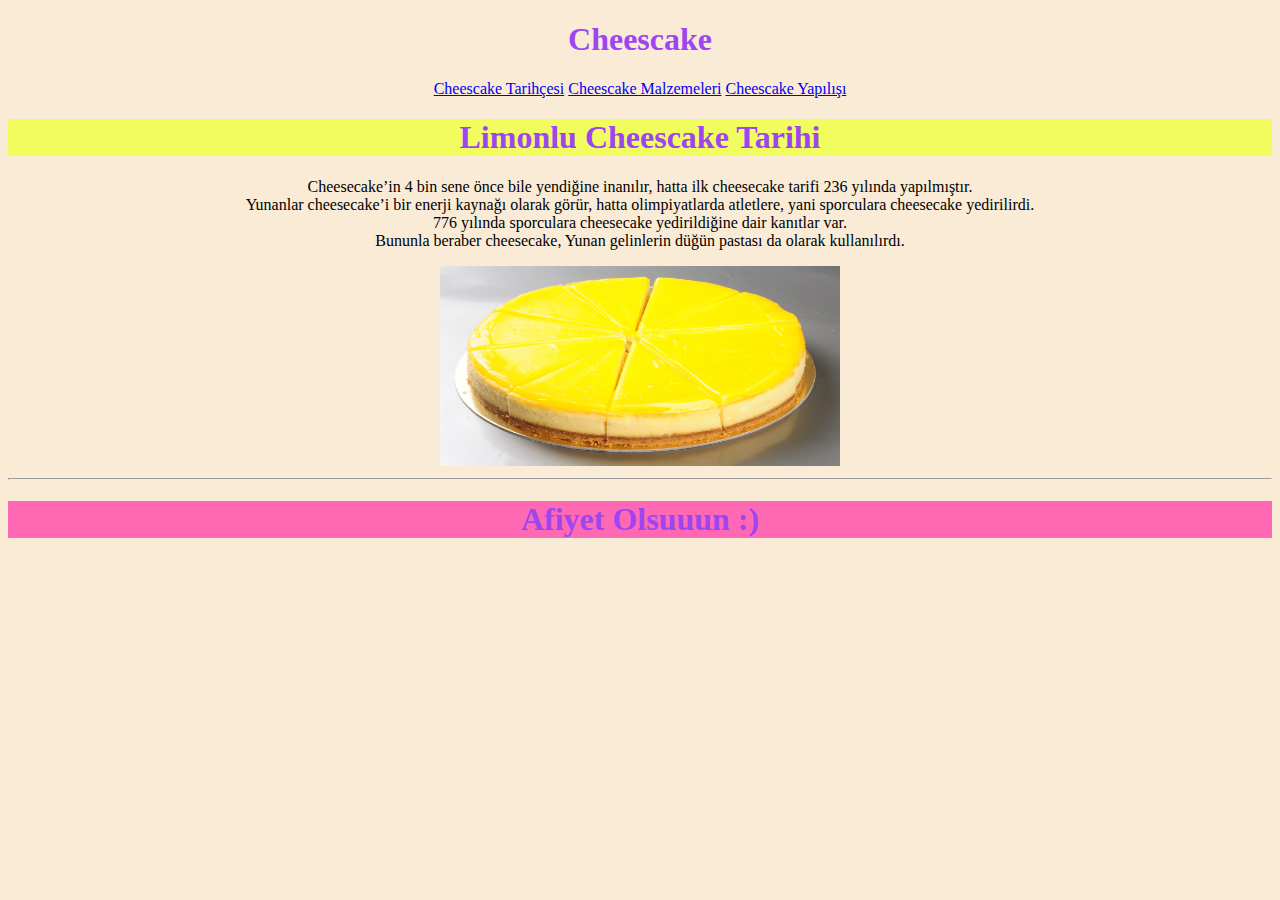
<file: csscalismasi/index.html>
<!DOCTYPE html>
<html lang="tr">
<head>
    <meta charset="UTF-8">
    <meta http-equiv="X-UA-Compatible" content="IE=edge">
    <meta name="viewport" content="width=device-width, initial-scale=1.0">
    <title>Css Çalışması | Cheescake </title>
    <link rel="stylesheet" href="cheescake.css" />
</head>
<body>

    <h1>Cheescake</h1>
    <a href="index.html">Cheescake Tarihçesi</a>
    <a href="malzemeler.html">Cheescake Malzemeleri</a>
    <a href="yapılıs.html">Cheescake Yapılışı</a>
    <h1 style="background-color: rgb(241, 252, 95);"> Limonlu Cheescake Tarihi</h1>

    <p> Cheesecake’in 4 bin sene önce bile yendiğine inanılır, hatta ilk cheesecake tarifi 236 yılında yapılmıştır. <br> 
        Yunanlar cheesecake’i bir enerji kaynağı olarak görür, hatta olimpiyatlarda atletlere, yani sporculara cheesecake yedirilirdi.<br>
        776 yılında sporculara cheesecake yedirildiğine dair kanıtlar var. <br>
        Bununla beraber cheesecake, Yunan gelinlerin düğün pastası da olarak kullanılırdı. </p>

        <img src="ch..jpg" width="400" height="200">

        <hr>

        <footer>
        <h1 style="background-color: hotpink;" style="text-align: center;" >Afiyet Olsuuun :)</h1>
        </footer>
    
    
</body>
</html>
</file>
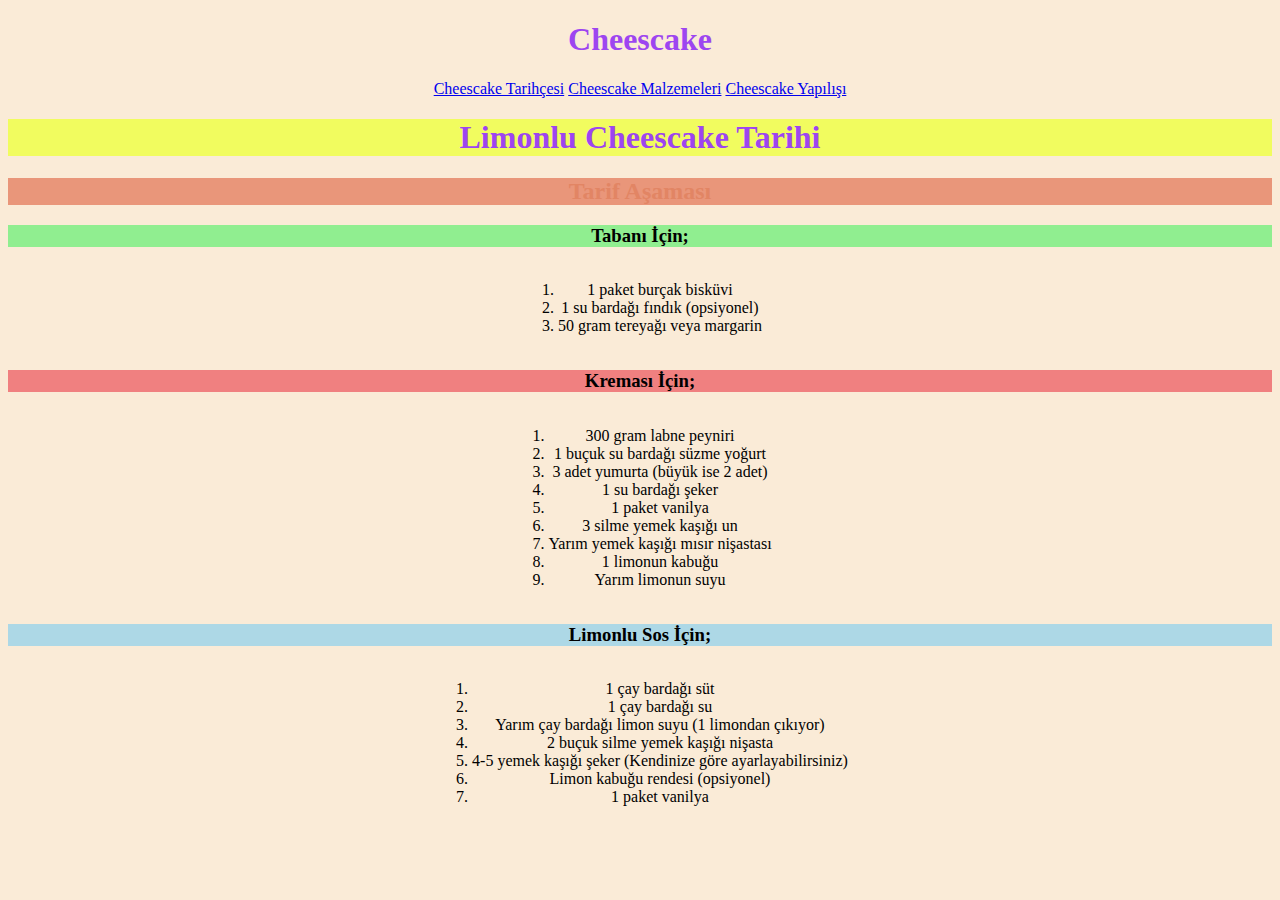
<file: csscalismasi/malzemeler.html>
<!DOCTYPE html>
<html lang="tr">
<head>
    <meta charset="UTF-8">
    <meta http-equiv="X-UA-Compatible" content="IE=edge">
    <meta name="viewport" content="width=device-width, initial-scale=1.0">
    <title>Malzemeler</title>
    <link rel="stylesheet" href="cheescake.css"
</head>
<body>

  <h1>Cheescake</h1>
    <a href="index.html">Cheescake Tarihçesi</a>
    <a href="malzemeler.html">Cheescake Malzemeleri</a>
    <a href="yapılıs.html">Cheescake Yapılışı</a>
    <h1 style="background-color: rgb(241, 252, 95);"> Limonlu Cheescake Tarihi</h1>

    
  <h2 style="background-color: darksalmon;"> Tarif Aşaması </h2>
  <h3 style="background-color: lightgreen;"> Tabanı İçin; </h3>
  <ol>
      <li>1 paket burçak bisküvi </li>
      <li>1 su bardağı fındık (opsiyonel) </li>
      <li>50 gram tereyağı veya margarin </li>
  </ol>

  <h3 style="background-color: lightcoral;"> Kreması İçin; </h3>
  <ol>
      <li>300 gram labne peyniri </li>
      <li>1 buçuk su bardağı süzme yoğurt </li>
      <li>3 adet yumurta (büyük ise 2 adet)</li>
      <li>1 su bardağı şeker </li>
      <li>1 paket vanilya </li>
      <li>3 silme yemek kaşığı un</li>
      <li>Yarım yemek kaşığı mısır nişastası</li>
      <li>1 limonun kabuğu</li>
      <li>Yarım limonun suyu</li>

  </ol>

  <h3 style="background-color: lightblue;"> Limonlu Sos İçin; </h3>
  <ol>
      <li>1 çay bardağı süt </li>
      <li>1 çay bardağı su </li>
      <li>Yarım çay bardağı limon suyu (1 limondan çıkıyor)</li>
      <li>2 buçuk silme yemek kaşığı nişasta</li>
      <li>4-5 yemek kaşığı şeker (Kendinize göre ayarlayabilirsiniz)</li>
      <li>Limon kabuğu rendesi (opsiyonel)</li>
      <li>1 paket vanilya</li>


  </ol>

    
</body>
</html>
</file>
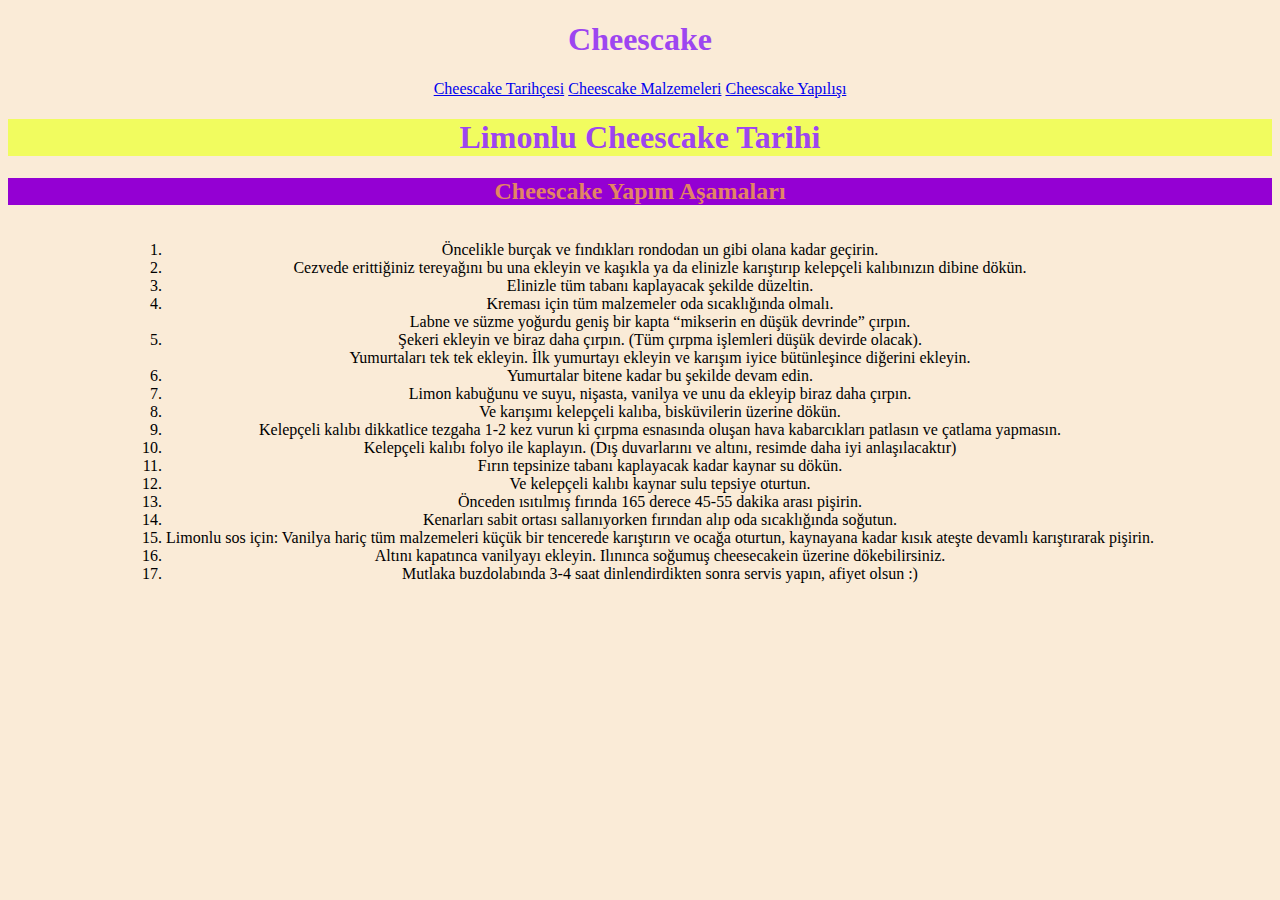
<file: csscalismasi/yapılıs.html>
<!DOCTYPE html>
<html lang="en">
<head>
    <meta charset="UTF-8">
    <meta http-equiv="X-UA-Compatible" content="IE=edge">
    <meta name="viewport" content="width=device-width, initial-scale=1.0">
    <title>Document</title>
    <link rel="stylesheet" href="cheescake.css"
</head>
<body>

    <h1>Cheescake</h1>
    <a href="index.html">Cheescake Tarihçesi</a>
    <a href="malzemeler.html">Cheescake Malzemeleri</a>
    <a href="yapılıs.html">Cheescake Yapılışı</a>
    <h1 style="background-color: rgb(241, 252, 95);"> Limonlu Cheescake Tarihi</h1>

    <h2 style="background-color: darkviolet;"> Cheescake Yapım Aşamaları</h2>
        <ol>
            <li>Öncelikle burçak ve fındıkları rondodan un gibi olana kadar geçirin.</li>
            <li>Cezvede erittiğiniz tereyağını bu una ekleyin ve kaşıkla ya da elinizle karıştırıp kelepçeli kalıbınızın dibine dökün.
            </li>
            <li>Elinizle tüm tabanı kaplayacak şekilde düzeltin.</li>
            <li>Kreması için tüm malzemeler oda sıcaklığında olmalı. <br>
                 Labne ve süzme yoğurdu geniş bir kapta “mikserin en düşük devrinde” çırpın.</li>
            <li>Şekeri ekleyin ve biraz daha çırpın. (Tüm çırpma işlemleri düşük devirde olacak).<br>
                 Yumurtaları tek tek ekleyin. İlk yumurtayı ekleyin ve karışım iyice bütünleşince diğerini ekleyin.</li>
            <li>Yumurtalar bitene kadar bu şekilde devam edin.</li>
            <li>Limon kabuğunu ve suyu, nişasta, vanilya ve unu da ekleyip biraz daha çırpın.</li>
            <li>Ve karışımı kelepçeli kalıba, bisküvilerin üzerine dökün.</li>
            <li>Kelepçeli kalıbı dikkatlice tezgaha 1-2 kez vurun ki çırpma esnasında oluşan hava kabarcıkları patlasın ve çatlama yapmasın.</li>
            <li>Kelepçeli kalıbı folyo ile kaplayın. (Dış duvarlarını ve altını, resimde daha iyi anlaşılacaktır)</li>
            <li>Fırın tepsinize tabanı kaplayacak kadar kaynar su dökün.</li>
            <li>Ve kelepçeli kalıbı kaynar sulu tepsiye oturtun.</li>
            <li>Önceden ısıtılmış fırında 165 derece 45-55 dakika arası pişirin.</li>
            <li>Kenarları sabit ortası sallanıyorken fırından alıp oda sıcaklığında soğutun.</li>
            <li>Limonlu sos için: Vanilya hariç tüm malzemeleri küçük bir tencerede karıştırın ve ocağa oturtun, kaynayana kadar kısık ateşte devamlı karıştırarak pişirin.</li>
            <li>Altını kapatınca vanilyayı ekleyin. Ilınınca soğumuş cheesecakein üzerine dökebilirsiniz.</li>
            <li>Mutlaka buzdolabında 3-4 saat dinlendirdikten sonra servis yapın, afiyet olsun :)</li>
        </ol>
    
</body>
</html>
</file>
<file: csscalismasi/cheescake.css>
body {
    text-align: center;
    background-color: antiquewhite;
  }
  h1 {
    color: rgb(157, 69, 240);
  }
  h2 {
    color: rgb(226, 133, 100);
  }
  ul {
    display: inline-block;
  }
  ol {
    display: inline-block;
  }
</file>
